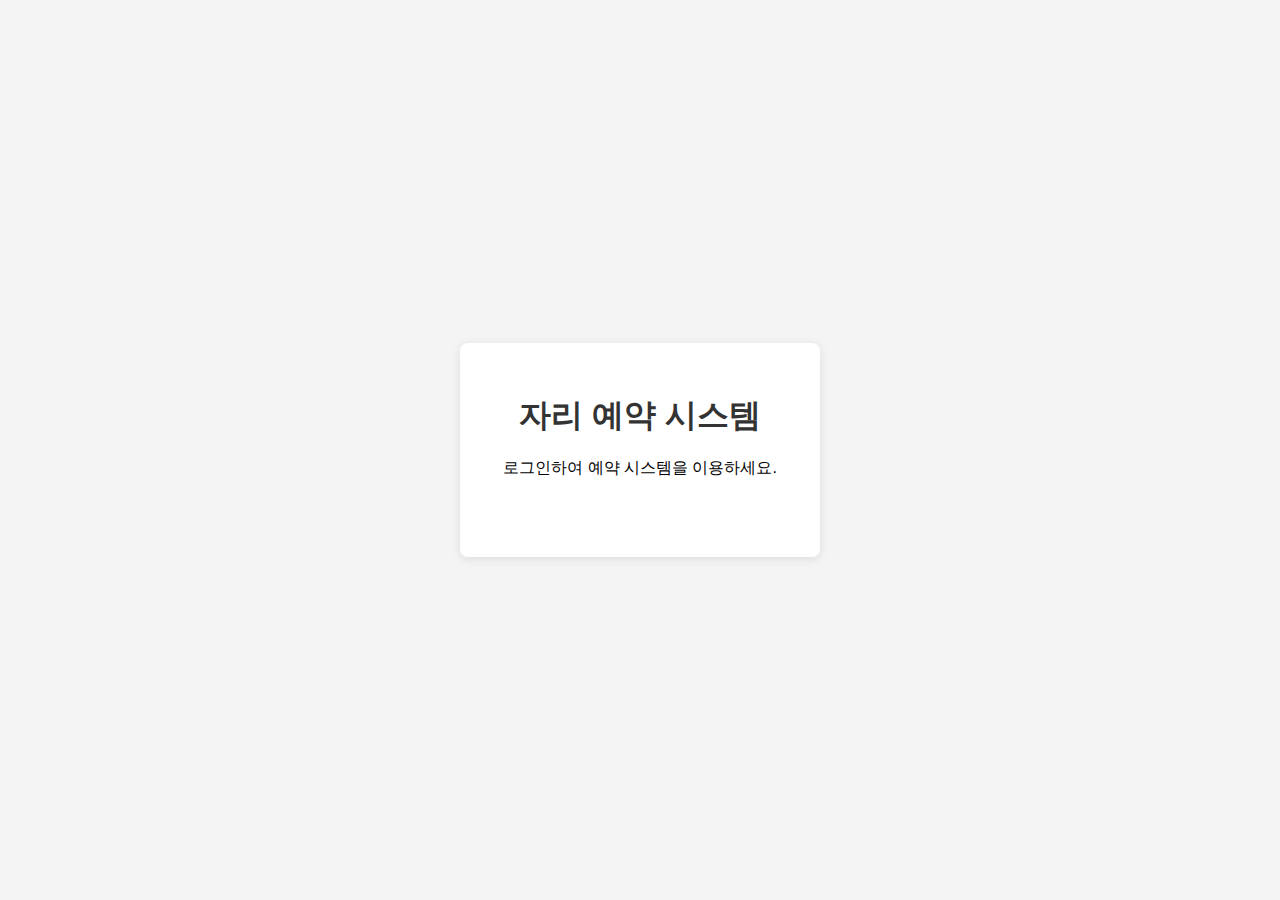
<file: index.html>
<!DOCTYPE html>
<html lang="ko">
<head>
    <meta charset="UTF-8">
    <meta name="viewport" content="width=device-width, initial-scale=1.0">
    <title>자리 예약 시스템</title>
    <link rel="stylesheet" href="style.css">
</head>
<body>
    <div class="container">
        <h1>자리 예약 시스템</h1>
        
        <div class="floor-selector">
            <h2>층 선택</h2>
            <div class="floor-buttons">
                <button class="floor-btn active" data-floor="1">1층</button>
                <button class="floor-btn" data-floor="2">2층</button>
                <button class="floor-btn" data-floor="3">3층</button>
                <button class="floor-btn" data-floor="4">4층</button>
                <button class="floor-btn" data-floor="5">5층</button>
            </div>
        </div>
        
        <div class="floor-container" id="floorContainer">
            <!-- 층과 방 내용은 자바스크립트로 동적 생성됩니다 -->
        </div>
        
        <div class="time-selection" id="timeSelection">
            <h2>시간 선택</h2>
            <div class="time-block" id="time1">10시부터 11시 타임</div>
            <div class="time-block" id="time2">11시부터 12시 타임</div>
            <button id="confirmBtn" class="confirm-btn">확인</button>
        </div>
    </div>

    <script src="script.js"></script>
</body>
</html>
</file>
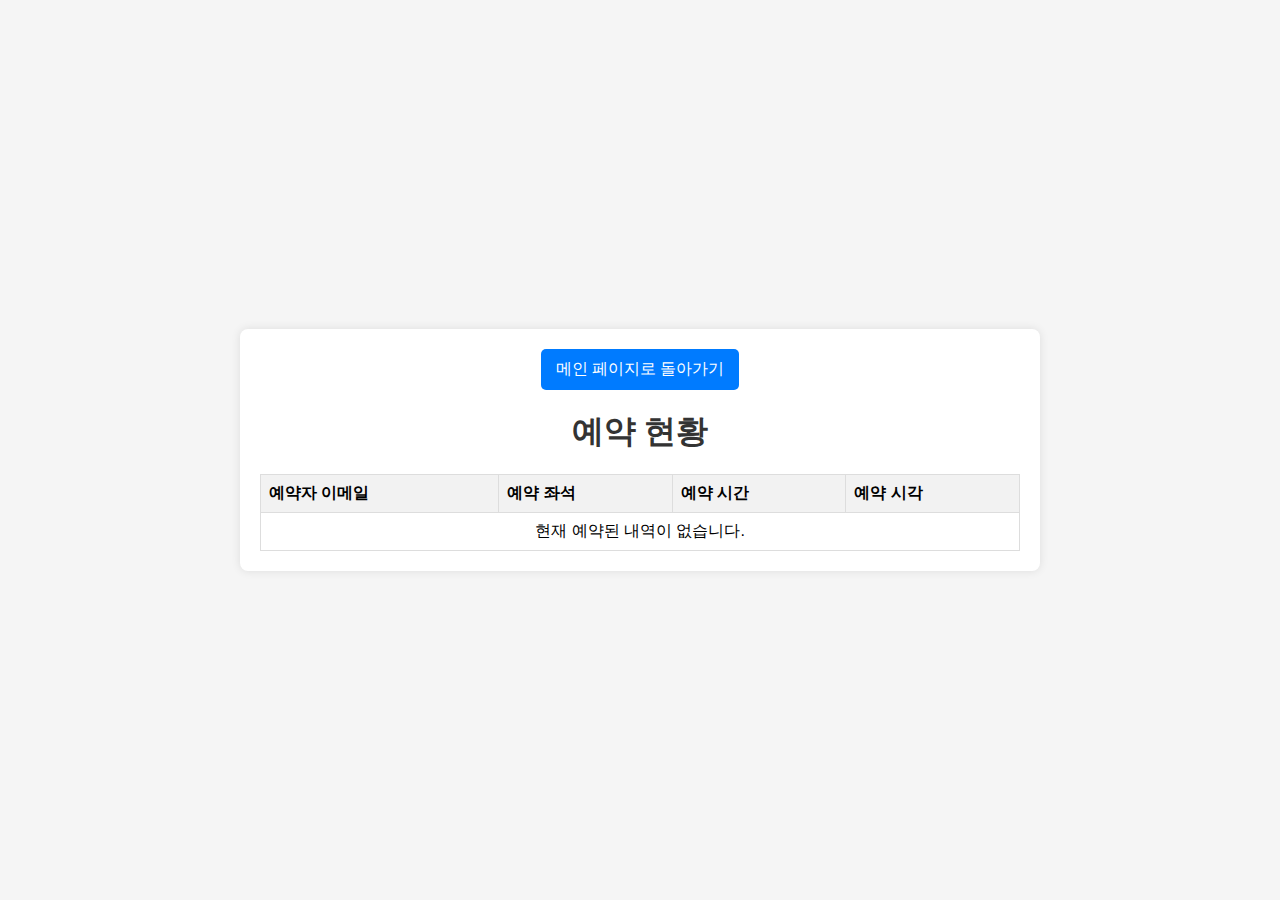
<file: admin.html>
<!DOCTYPE html>
<html lang="ko">
<head>
    <meta charset="UTF-8">
    <meta name="viewport" content="width=device-width, initial-scale=1.0">
    <title>관리자 페이지 - 예약 현황</title>
    <link rel="stylesheet" href="style.css"> <!-- 기본 스타일 재활용 -->
    <style>
        .container { max-width: 900px; margin: 20px auto; padding: 20px; background-color: #fff; border-radius: 8px; box-shadow: 0 0 10px rgba(0,0,0,0.1); }
        table { width: 100%; border-collapse: collapse; margin-top: 20px; }
        th, td { border: 1px solid #ddd; padding: 8px; text-align: left; }
        th { background-color: #f2f2f2; }
        .home-link { display: inline-block; margin-bottom: 20px; padding: 10px 15px; background-color: #007bff; color: white; text-decoration: none; border-radius: 5px; }
        .home-link:hover { background-color: #0056b3; }
    </style>
</head>
<body>
    <div class="container">
        <a href="index.html" class="home-link">메인 페이지로 돌아가기</a>
        <h1>예약 현황</h1>
        <table id="reservationsTable">
            <thead>
                <tr>
                    <th>예약자 이메일</th>
                    <th>예약 좌석</th>
                    <th>예약 시간</th>
                    <th>예약 시각</th>
                </tr>
            </thead>
            <tbody>
                <!-- 예약 정보가 여기에 동적으로 추가됩니다. -->
            </tbody>
        </table>
    </div>
    <script src="admin.js"></script>
</body>
</html>
</file>
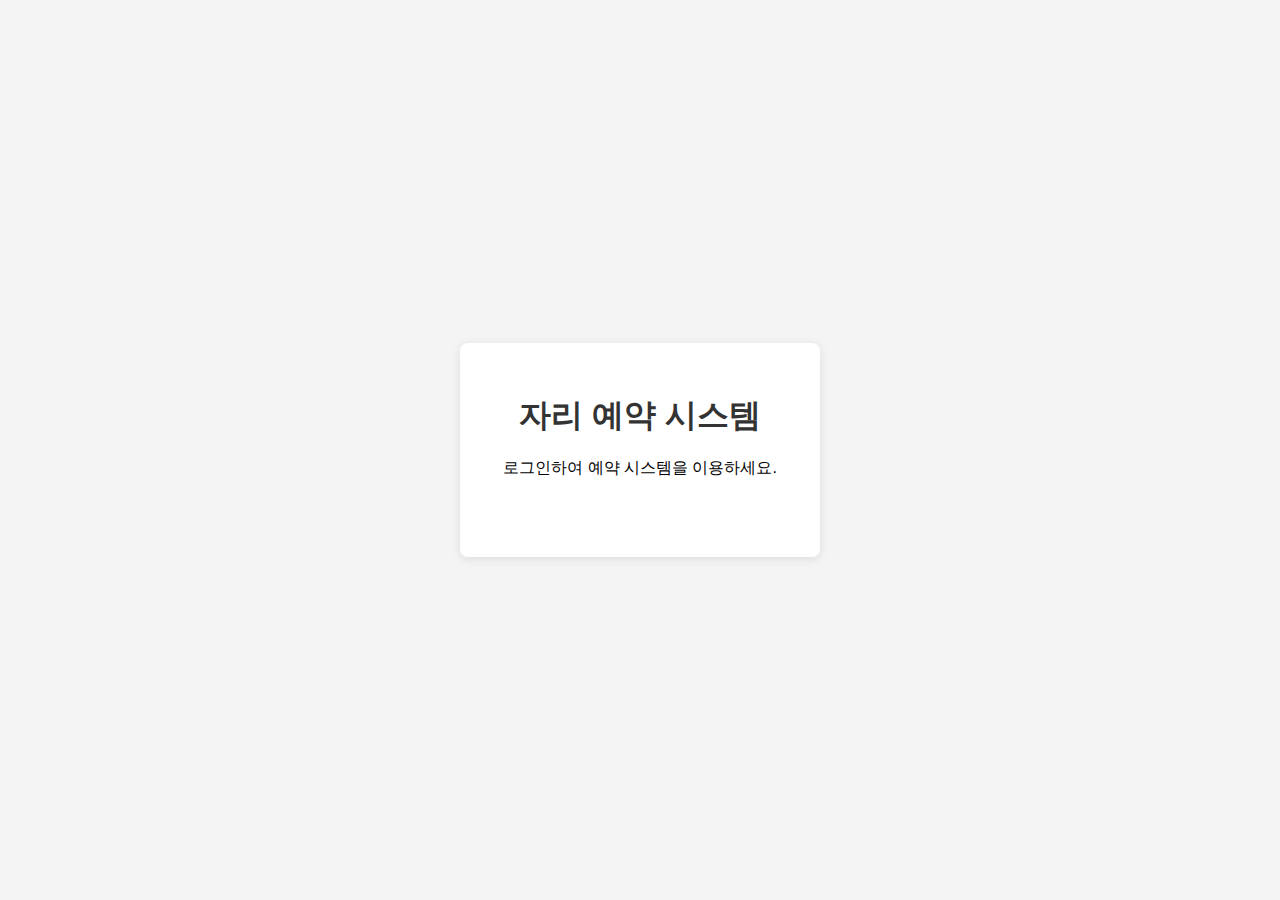
<file: login.html>
<!DOCTYPE html>
<html lang="ko">
<head>
    <meta charset="UTF-8">
    <meta name="viewport" content="width=device-width, initial-scale=1.0">
    <!-- Add Google Platform Library script -->
    <script src="https://accounts.google.com/gsi/client" async defer></script>
    <title>로그인 - 자리 예약 시스템</title>
    <link rel="stylesheet" href="login.css">
</head>
<body>
    <div class="login-container">
        <h1>자리 예약 시스템</h1>
        <p>로그인하여 예약 시스템을 이용하세요.</p>
        <!-- Google Sign-In button placeholder -->
        <div id="g_id_onload"
             data-client_id="911646811097-7msns36dvbm00rsqgd68ii5j5cslcfvm.apps.googleusercontent.com" 
             data-callback="handleCredentialResponse"> 
        </div>
        <div class="g_id_signin"
             data-type="standard"
             data-size="large"
             data-theme="outline"
             data-text="sign_in_with"
             data-shape="rectangular"
             data-logo_alignment="left">
        </div>
        <p id="loginError" class="error-message"></p> 
    </div>

    <script src="login.js"></script> </body>
</html>
</file>
<file: style.css>
* {
    margin: 0;
    padding: 0;
    box-sizing: border-box;
}

body {
    font-family: Arial, sans-serif;
    display: flex;
    justify-content: center;
    align-items: center;
    min-height: 100vh;
    background-color: #f5f5f5;
}

.container {
    background-color: white;
    padding: 20px;
    border-radius: 10px;
    box-shadow: 0 0 10px rgba(0, 0, 0, 0.1);
    width: 800px;
    text-align: center;
}

h1, h2, h3, h4 {
    color: #333;
    margin-bottom: 15px;
}

h4 {
    margin-bottom: 10px;
    color: #444;
    background-color: #f5f5f5;
    padding: 8px;
    border-radius: 5px;
}

/* 층 선택 스타일 */
.floor-selector {
    margin-bottom: 20px;
}

.floor-buttons {
    display: flex;
    justify-content: center;
    gap: 10px;
    margin-top: 10px;
}

.floor-btn {
    padding: 8px 15px;
    background-color: #eee;
    border: none;
    border-radius: 5px;
    cursor: pointer;
    transition: all 0.3s ease;
    font-weight: bold;
}

.floor-btn.active {
    background-color: #3498db;
    color: white;
}

/* 방 선택 스타일 */
.room-selector {
    margin: 15px 0;
    display: flex;
    justify-content: center;
    gap: 15px;
}

.room-btn {
    padding: 10px 20px;
    background-color: #eee;
    border: none;
    border-radius: 5px;
    cursor: pointer;
    transition: all 0.3s ease;
    font-weight: bold;
    min-width: 120px;
}

.room-btn.active {
    background-color: #27ae60;
    color: white;
}

/* 층별 좌석 컨테이너 */
.floor-container {
    margin-bottom: 20px;
}

.floor {
    display: none;
}

.floor.active {
    display: block;
}

/* 방 컨테이너 스타일 */
.room-container {
    display: flex;
    flex-direction: column;
    gap: 20px;
}

.room {
    display: none;
    background-color: #f9f9f9;
    border-radius: 8px;
    padding: 15px;
    box-shadow: 0 2px 4px rgba(0, 0, 0, 0.05);
}

.room.active {
    display: block;
}

.seats-container {
    display: grid;
    grid-template-columns: repeat(3, 1fr);
    gap: 15px;
}

.seat {
    background-color: #eee; /* 연한 회색: 비어있는 자리 */
    height: 70px;
    display: flex;
    justify-content: center;
    align-items: center;
    border-radius: 5px;
    cursor: pointer;
    font-weight: bold;
    font-size: 18px;
    transition: all 0.3s ease;
}

.seat.selecting {
    background-color: #888; /* 진한 회색: 예약중인 자리 */
}

.seat.reserved {
    background-color: #3498db; /* 파란색: 예약된 자리 */
    color: white;
}

.time-selection {
    display: none;
    background-color: #f9f9f9;
    padding: 15px;
    border-radius: 5px;
    margin-top: 20px;
}

.time-selection.show {
    display: block;
}

.time-block {
    background-color: #eee;
    padding: 10px;
    margin: 10px 0;
    border-radius: 5px;
    cursor: pointer;
    transition: all 0.3s ease;
}

.time-block.selected {
    background-color: #3498db;
    color: white;
}

.confirm-btn {
    background-color: #2ecc71;
    color: white;
    border: none;
    padding: 10px 20px;
    border-radius: 5px;
    cursor: pointer;
    margin-top: 10px;
    display: none;
    font-weight: bold;
}

.confirm-btn.show {
    display: inline-block;
}

.timer {
    padding: 5px;
    font-size: 16px;
    background-color: #f8f8f8;
    border-radius: 4px;
    margin-bottom: 10px;
}
</file>
<file: login.css>
body {
    font-family: sans-serif;
    display: flex;
    justify-content: center;
    align-items: center;
    min-height: 100vh;
    background-color: #f4f4f4;
    margin: 0;
}

.login-container {
    background-color: #fff;
    padding: 30px;
    border-radius: 8px;
    box-shadow: 0 2px 10px rgba(0, 0, 0, 0.1);
    text-align: center;
    width: 300px;
}

h1 {
    margin-bottom: 20px;
    color: #333;
}

.form-group {
    margin-bottom: 15px;
    text-align: left;
}

.form-group label {
    display: block;
    margin-bottom: 5px;
    color: #555;
}

.form-group input {
    width: 100%;
    padding: 10px;
    border: 1px solid #ccc;
    border-radius: 4px;
    box-sizing: border-box; /* Include padding and border in the element's total width and height */
}

.login-btn {
    width: 100%;
    padding: 10px;
    background-color: #007bff;
    color: white;
    border: none;
    border-radius: 4px;
    cursor: pointer;
    font-size: 16px;
    transition: background-color 0.3s ease;
}

.login-btn:hover {
    background-color: #0056b3;
}

.error-message {
    color: red;
    margin-top: 10px;
    height: 1em; /* Reserve space for error message */
}
</file>
